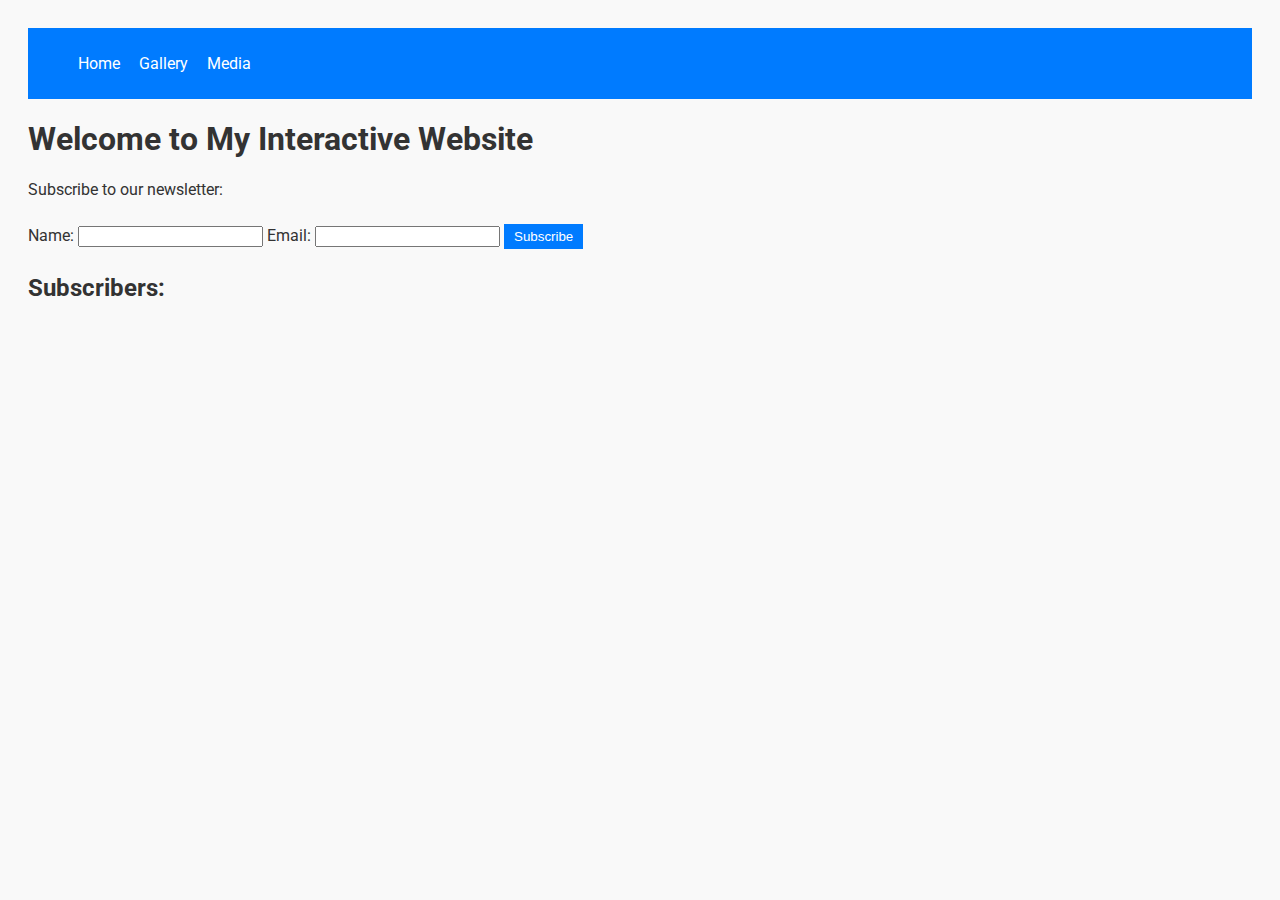
<file: index.html>
<!DOCTYPE html>
<html lang="en">
<head>
  <meta charset="UTF-8">
  <meta name="viewport" content="width=device-width, initial-scale=1.0">
  <title>Interactive Website</title>
  <link rel="stylesheet" href="css/style.css">
  <link href="https://fonts.googleapis.com/css2?family=Roboto:wght@400;700&display=swap" rel="stylesheet">
</head>
<body>
<header>
  <nav>
    <ul class="menu">
      <li><a href="index.html">Home</a></li>
      <li><a href="gallery.html">Gallery</a></li>
      <li><a href="media.html">Media</a></li>
    </ul>
  </nav>
</header>
<main>
  <h1>Welcome to My Interactive Website</h1>
  <p>Subscribe to our newsletter:</p>
  <form id="subscribe-form">
    <label for="name">Name:</label>
    <input type="text" id="name" name="name" required>
    <label for="email">Email:</label>
    <input type="email" id="email" name="email" required>
    <button type="submit">Subscribe</button>
  </form>
  <div id="subscribers">
    <h2>Subscribers:</h2>
    <ul id="subscriber-list"></ul>
  </div>
</main>
<script src="js/app.js"></script>
</body>
</html>
</file>
<file: css/style.css>
body {
  font-family: 'Roboto', sans-serif;
  background-color: #f9f9f9;
  color: #333;
  padding: 20px;
}

header {
  background-color: #007bff;
  padding: 10px;
}

.menu li {
  display: inline;
  margin-right: 15px;
}

.menu li a {
  color: white;
  text-decoration: none;
}

form {
  margin-top: 20px;
}

form input, button {
  margin: 5px 0;
}

button {
  background-color: #007bff;
  color: white;
  border: none;
  padding: 5px 10px;
}

button:hover {
  background-color: #0056b3;
}

/* Gallery styles */
.gallery {
  display: flex;
  flex-wrap: wrap;
  gap: 20px;
  justify-content: center;
  margin-top: 20px;
}

.car {
  border: 2px solid #ddd;
  border-radius: 10px;
  padding: 10px;
  text-align: center;
  transition: transform 0.3s ease, box-shadow 0.3s ease;
}

.car img {
  width: 150px;
  height: 100px;
  object-fit: cover;
  border-radius: 8px;
}

.car:hover {
  transform: scale(1.1);
  box-shadow: 0px 4px 10px rgba(0, 0, 0, 0.2);
}

.car p {
  margin-top: 10px;
  font-weight: bold;
}

/* Responsive styles */
@media (max-width: 600px) {
  .car img {
    width: 100px;
    height: 80px;
  }
}
</file>
